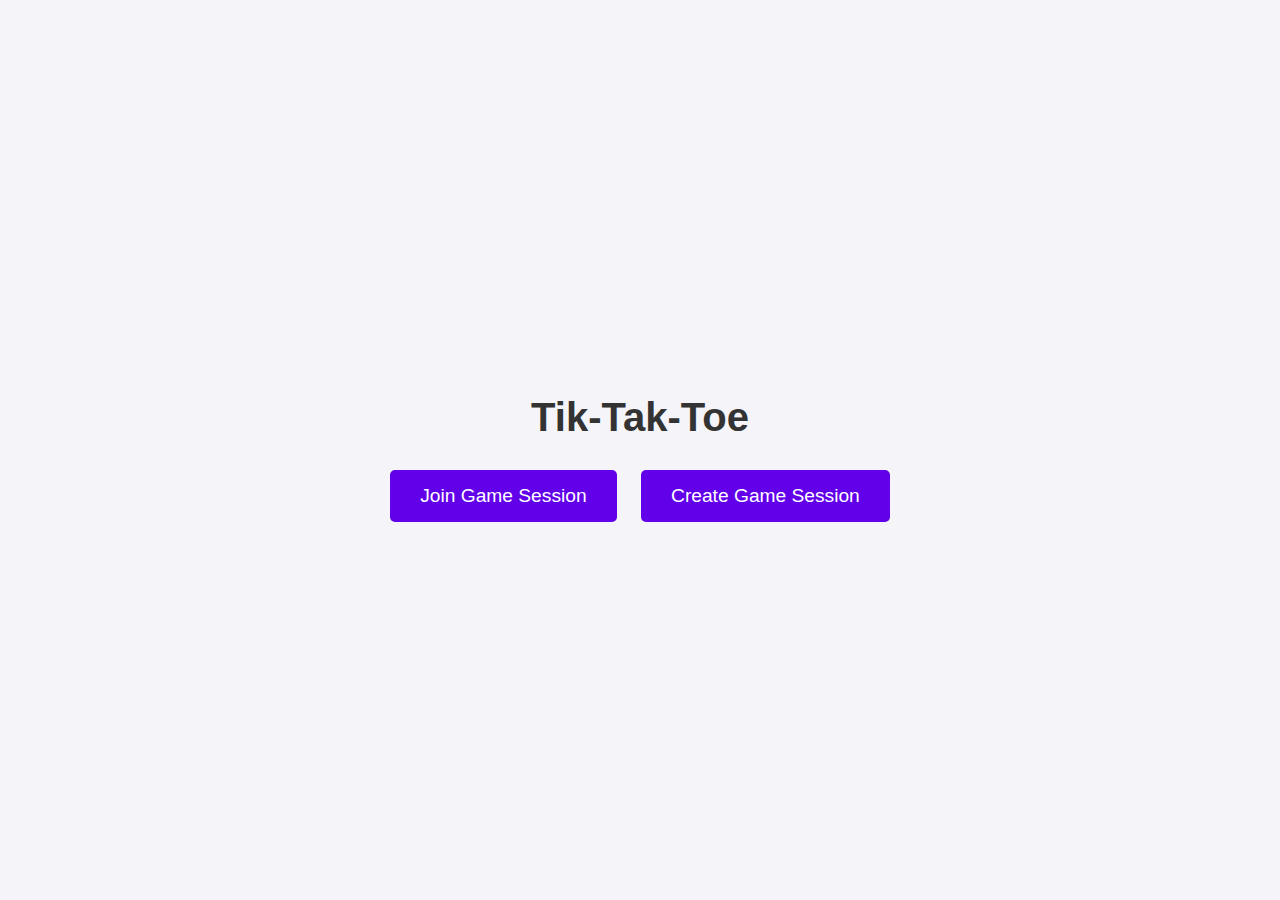
<file: index.html>
<!DOCTYPE html>
<html lang="en">
<head>
  <meta charset="UTF-8">
  <meta name="viewport" content="width=device-width, initial-scale=1.0">
  <title>Tik-Tak-Toe</title>
  <link rel="stylesheet" href="styles.css">
</head>
<body>
  <div class="main-screen">
    <h1>Tik-Tak-Toe</h1>
    <div class="buttons">
      <button id="join-game">Join Game Session</button>
      <button id="create-game">Create Game Session</button>
    </div>
  </div>

  <div class="form-screen hidden" id="join-form">
    <h2>Join Game Session</h2>
    <form id="join-session-form">
      <input type="text" id="join-name" placeholder="Enter your name" required>
      <input type="text" id="session-code" placeholder="Enter session code" required>
      <button type="submit">Join</button>
    </form>
  </div>

  <div class="form-screen hidden" id="create-form">
    <h2>Create Game Session</h2>
    <form id="create-session-form">
      <input type="text" id="create-name" placeholder="Enter your name" required>
      <button type="submit">Create</button>
    </form>
  </div>

  <div class="game-screen hidden">
    <div class="header">
      <span id="session-display">Session Code: <span id="display-code"></span></span>
    </div>
    <div class="player-info">
      <div class="player" id="player-self">Your Name</div>
      <div class="player" id="player-opponent">Opponent Name</div>
    </div>
    <div class="game-board" id="game-board">
      <!-- Game board dynamically generated by JavaScript -->
    </div>
  </div>

  <script src="script.js"></script>
</body>
</html>
</file>
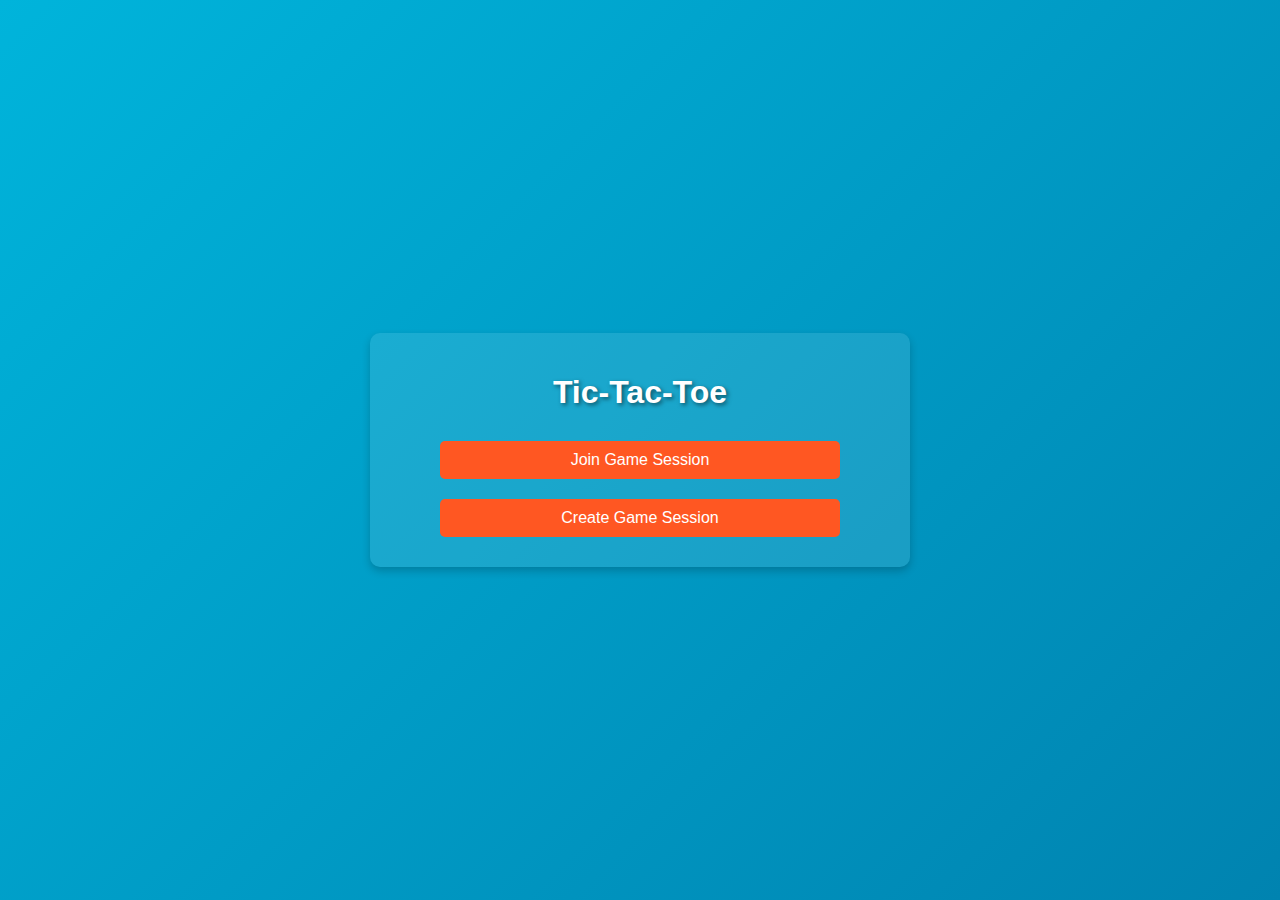
<file: index_1.html>
<!DOCTYPE html>
<html lang="en">
<head>
  <meta charset="UTF-8">
  <meta name="viewport" content="width=device-width, initial-scale=1.0">
  <title>Tic-Tac-Toe</title>
  <style>
    body {
      margin: 0;
      font-family: Arial, sans-serif;
      background: linear-gradient(135deg, #00b4db, #0083b0);
      color: white;
      display: flex;
      justify-content: center;
      align-items: center;
      height: 100vh;
    }
    .container {
      text-align: center;
      width: 90%;
      max-width: 500px;
      background: rgba(255, 255, 255, 0.1);
      padding: 20px;
      border-radius: 10px;
      box-shadow: 0 4px 8px rgba(0, 0, 0, 0.2);
    }
    h1 {
      margin-bottom: 20px;
      font-size: 2rem;
      text-shadow: 2px 2px 4px rgba(0, 0, 0, 0.5);
    }
    button {
      width: 80%;
      padding: 10px;
      margin: 10px 0;
      border: none;
      border-radius: 5px;
      background: #ff5722;
      color: white;
      font-size: 1rem;
      cursor: pointer;
      transition: background 0.3s;
    }
    button:hover {
      background: #e64a19;
    }
    .form {
      display: none;
      margin-top: 20px;
    }
    .form input {
      width: 80%;
      padding: 10px;
      margin: 10px 0;
      border: none;
      border-radius: 5px;
      font-size: 1rem;
    }
    .game-interface {
      display: none;
      width: 100%;
    }
    .game-header {
      margin-bottom: 20px;
      display: flex;
      justify-content: space-between;
      align-items: center;
      font-size: 1rem;
    }
    .game-board {
      display: grid;
      grid-template-columns: repeat(3, 1fr);
      gap: 5px;
      max-width: 300px;
      margin: 0 auto;
    }
    .cell {
      width: 100px;
      height: 100px;
      background: white;
      color: black;
      font-size: 2rem;
      display: flex;
      justify-content: center;
      align-items: center;
      border: 1px solid #ccc;
      cursor: pointer;
      transition: background 0.3s;
    }
    .cell:hover {
      background: #f0f0f0;
    }
  </style>
</head>
<body>
  <div class="container">
    <h1>Tic-Tac-Toe</h1>
    <button id="joinGameButton">Join Game Session</button>
    <button id="createGameButton">Create Game Session</button>

    <!-- Join Game Form -->
    <div id="joinForm" class="form">
      <input type="text" id="joinName" placeholder="Enter your name">
      <input type="text" id="sessionCode" placeholder="Enter session code">
      <button id="startGameFromJoin">Start Game</button>
    </div>

    <!-- Create Game Form -->
    <div id="createForm" class="form">
      <input type="text" id="createName" placeholder="Enter your name">
      <button id="startGameFromCreate">Start Game</button>
    </div>

    <!-- Game Interface -->
    <div id="gameInterface" class="game-interface">
      <div class="game-header">
        <span id="playerName">Player: You</span>
        <span id="sessionCodeDisplay">Session: 12345</span>
        <span id="opponentName">Opponent: Waiting...</span>
      </div>
      <div class="game-board">
        <div class="cell"></div>
        <div class="cell"></div>
        <div class="cell"></div>
        <div class="cell"></div>
        <div class="cell"></div>
        <div class="cell"></div>
        <div class="cell"></div>
        <div class="cell"></div>
        <div class="cell"></div>
      </div>
    </div>
  </div>

  <script>
    const joinGameButton = document.getElementById('joinGameButton');
    const createGameButton = document.getElementById('createGameButton');
    const joinForm = document.getElementById('joinForm');
    const createForm = document.getElementById('createForm');
    const gameInterface = document.getElementById('gameInterface');
    const startGameFromJoin = document.getElementById('startGameFromJoin');
    const startGameFromCreate = document.getElementById('startGameFromCreate');
    const playerName = document.getElementById('playerName');
    const opponentName = document.getElementById('opponentName');
    const sessionCodeDisplay = document.getElementById('sessionCodeDisplay');

    joinGameButton.addEventListener('click', () => {
      joinForm.style.display = 'block';
      createForm.style.display = 'none';
    });

    createGameButton.addEventListener('click', () => {
      createForm.style.display = 'block';
      joinForm.style.display = 'none';
    });

    startGameFromJoin.addEventListener('click', () => {
      const name = document.getElementById('joinName').value;
      const sessionCode = document.getElementById('sessionCode').value;
      playerName.textContent = `Player: ${name}`;
      sessionCodeDisplay.textContent = `Session: ${sessionCode}`;
      gameInterface.style.display = 'block';
      joinForm.style.display = 'none';
      createForm.style.display = 'none';
    });

    startGameFromCreate.addEventListener('click', () => {
      const name = document.getElementById('createName').value;
      playerName.textContent = `Player: ${name}`;
      sessionCodeDisplay.textContent = `Session: ${Math.floor(Math.random() * 10000)}`;
      gameInterface.style.display = 'block';
      joinForm.style.display = 'none';
      createForm.style.display = 'none';
    });
  </script>
</body>
</html>
</file>
<file: styles.css>
body {
    font-family: Arial, sans-serif;
    margin: 0;
    padding: 0;
    background-color: #f4f4f9;
    display: flex;
    flex-direction: column;
    align-items: center;
    justify-content: center;
    height: 100vh;
  }
  
  .main-screen, .form-screen, .game-screen {
    text-align: center;
    padding: 20px;
  }
  
  .hidden {
    display: none;
  }
  
  h1 {
    color: #333;
    font-size: 2.5rem;
    margin-bottom: 20px;
  }
  
  h2 {
    color: #555;
    font-size: 1.8rem;
    margin-bottom: 15px;
  }
  
  .buttons button {
    background-color: #6200ea;
    color: white;
    border: none;
    padding: 15px 30px;
    margin: 10px;
    font-size: 1.2rem;
    cursor: pointer;
    border-radius: 5px;
    transition: background-color 0.3s;
  }
  
  .buttons button:hover {
    background-color: #3700b3;
  }
  
  form input {
    display: block;
    width: 80%;
    margin: 10px auto;
    padding: 10px;
    font-size: 1rem;
    border: 1px solid #ccc;
    border-radius: 5px;
  }
  
  form button {
    background-color: #03dac6;
    color: white;
    border: none;
    padding: 10px 20px;
    font-size: 1rem;
    cursor: pointer;
    border-radius: 5px;
    transition: background-color 0.3s;
  }
  
  form button:hover {
    background-color: #018786;
  }
  
  .header {
    background-color: #6200ea;
    color: white;
    padding: 10px;
    font-size: 1.2rem;
    text-align: center;
  }
  
  .player-info {
    display: flex;
    justify-content: space-between;
    margin: 20px 10%;
  }
  
  .player {
    font-size: 1.5rem;
    color: #333;
  }
  
  .game-board {
    display: grid;
    grid-template-columns: repeat(3, 1fr);
    gap: 10px;
    width: 300px;
    margin: auto;
  }
  
  .game-board div {
    width: 100px;
    height: 100px;
    background-color: #f4f4f9;
    border: 2px solid #6200ea;
    display: flex;
    align-items: center;
    justify-content: center;
    font-size: 2rem;
    cursor: pointer;
  }
  
  .game-board div:hover {
    background-color: #e0e0e0;
  }
</file>
